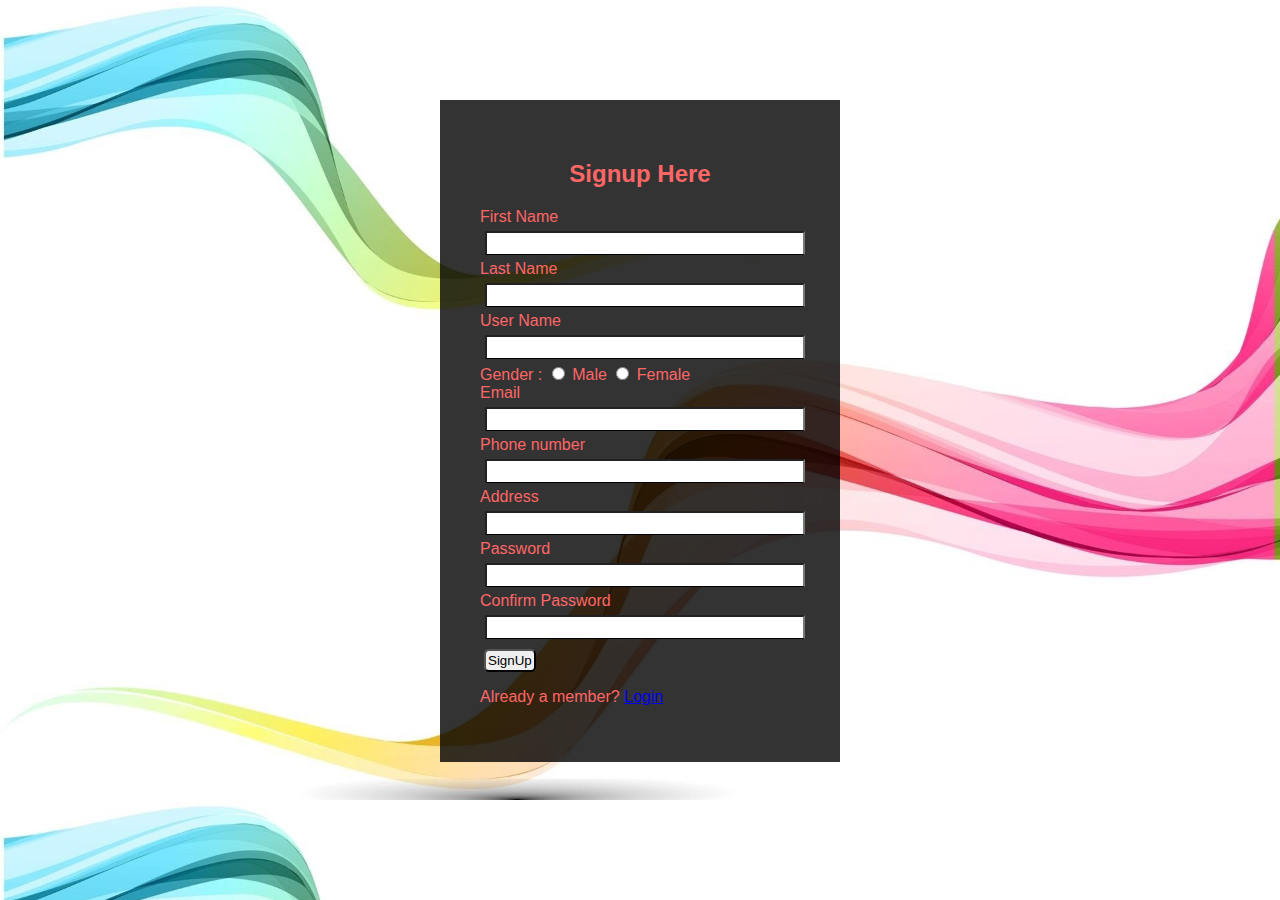
<file: index.html>
<!DOCTYPE html>
<html>
<head>
    <title> Biometric ATM System </title>
    <link rel="stylesheet" type="text/css" href="cstyle.css">
</head>
<body>
    <div class="Registration">
    <h2>Signup Here</h2>

    <div>
        <label for="First name">First Name</label>
        <input id="fname" type="Text" name="First name">
    </div>

    <div>
        <label for="Last name">Last Name</label>
        <input id="lname" type="Text" name="Last name">
    </div>

    <div>
        <label for="User name">User Name</label>
        <input id="name" type="Text" name="User name">
    </div>

    
    <tr>
        
        <td>Gender :</td>
        <td>
        <input type="radio" name="Gender"> Male
        <input type="radio" name="Gender"> Female
        </td>
        
    </tr>

    <div>
        <label for="Email">Email</label>
        <input id="email" type="email" name="Email">
    </div>

    <div>
        <label for="Phone number">Phone number</label>
        <input id="phone number" type="Text" name="Phone number">
    </div>

    <div>
        <label for="Address">Address</label>
        <input id="add" type="Text" name="Address">
    </div>

    <div>
        <label for="Password">Password</label>
        <input id="password" type="Password" name="Password_1">
    </div>

    <div>
        <label for="Password">Confirm Password</label>
        <input id="cpassword" type="Password" name="Password_2">
    </div>

    <button class="btn">SignUp</button>
    <p>Already a member? <a href="login.html">Login</a> </p>

    </div>

</body>
</html>
</file>
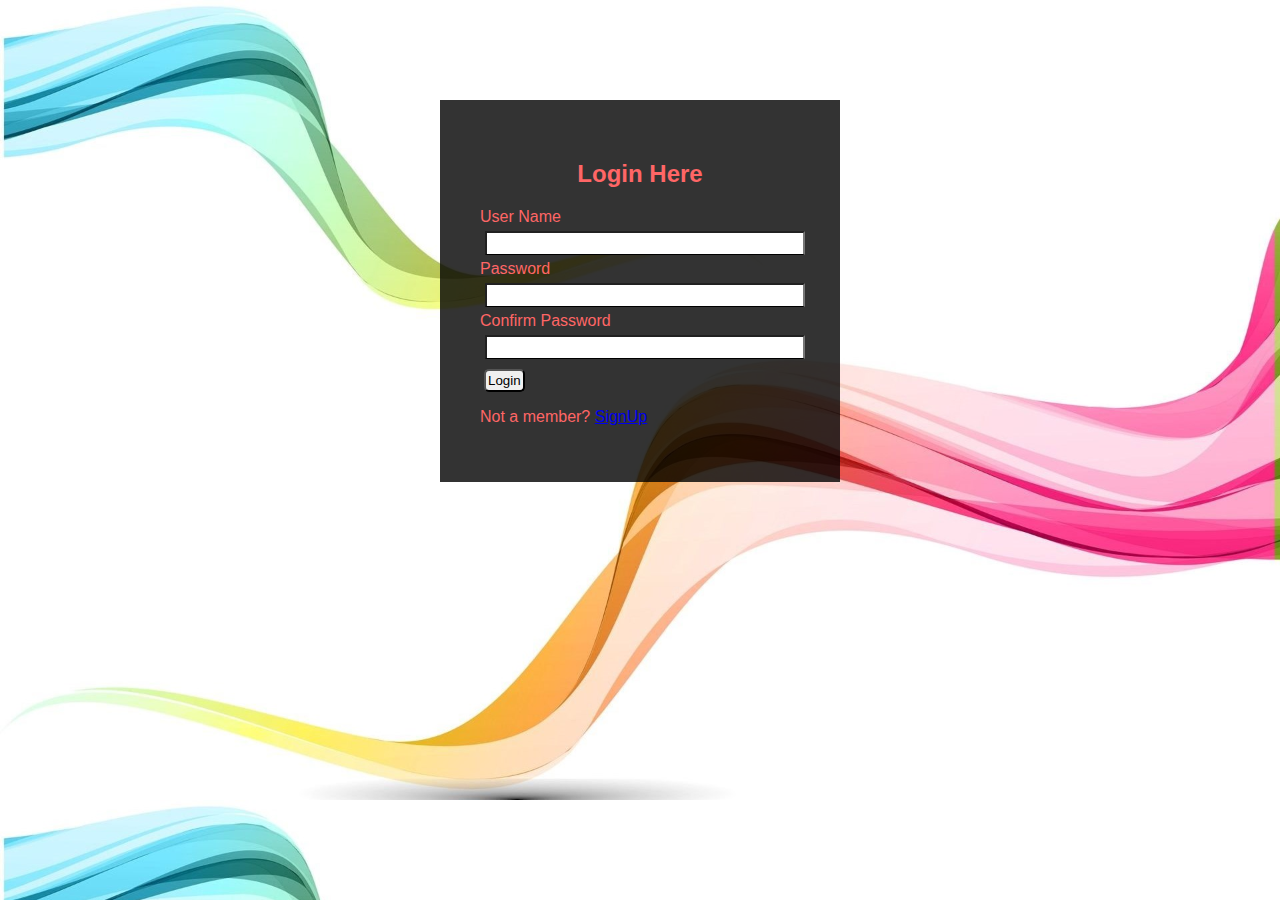
<file: login.html>
<!DOCTYPE html>
<html>
<head>
    <title> Biometric ATM System </title>
    <link rel="stylesheet" type="text/css" href="cstyle.css">
</head>
<body>
    <div class="Registration">
    <h2>Login Here</h2>

    <div>
        <label for="User name">User Name</label>
        <input type="Text" name="User name">
    </div>

    <div>
        <label for="Password">Password</label>
        <input type="Password" name="Password_1">
    </div>

    <div>
        <label for="Password">Confirm Password</label>
        <input type="Password" name="Password_2">
    </div>

    <button class="btn">Login</button>
    <p>Not a member? <a href="index.html">SignUp</a> </p>

    </div>

</body>
</html>
</file>
<file: cstyle.css>
body{
    background: url(1.jpg);
    background-size: cover;
    font-family: sans-serif;
}

.Registration{
    max-width: 400px;
    border-right: 20px;
    margin: auto;
    background: rgba(0,0,0,0.8);
    box-sizing: border-box;
    padding: 40px;
    color: #ff6666;
    margin-top: 100px;
}

h2{
    text-align: center;
}

input[type=text],input[type=password],input[type=Email]{
    width: 100%;
    box-sizing: border-box;
    padding: 3px;
    margin: 5px;
    border-bottom: 1px solid;
}

.btn{
    padding: 2px;
    margin-top: 5px;
    margin-left: 4px;
    border-radius: 5px;
}
</file>
